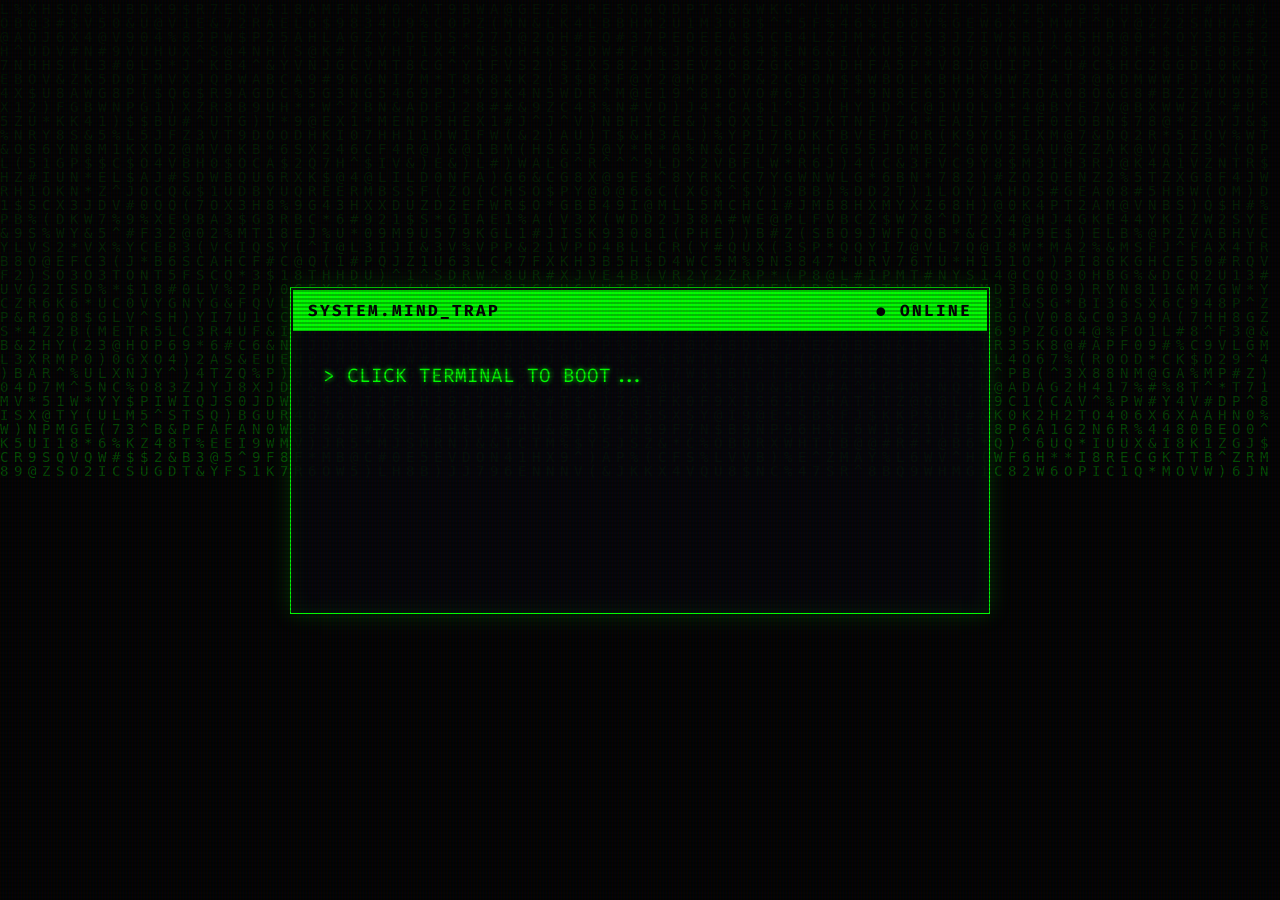
<file: Ghost terminal/protocol21/game.html>
<!DOCTYPE html>
<html lang="en">
<head>
    <meta charset="UTF-8">
    <meta name="viewport" content="width=device-width, initial-scale=1.0">
    <title>MindTrap v3.0 - Protocol 21</title>
    <link rel="stylesheet" href="game.css">
    <link href="https://fonts.googleapis.com/css2?family=Fira+Code:wght@400;700&display=swap" rel="stylesheet">
</head>
<body>
    <canvas id="matrix-bg"></canvas>
    <div class="crt-overlay"></div>
    
    <div id="terminal-container">
        <div class="terminal-header">
            <span class="glitch-title" data-text="SYSTEM.MIND_TRAP">SYSTEM.MIND_TRAP</span>
            <span class="status">● ONLINE</span>
        </div>
        
        <div id="content-area">
            <div id="text-output" class="typewriter-text"></div>
            
            <div id="node-display" class="hidden">
                </div>
        </div>

        <div class="controls" id="controls">
            <button id="start-btn" class="cyber-btn hidden">INITIALIZE</button>
            <div id="game-btns" class="hidden">
                <button class="cyber-btn num-btn" data-val="1">EXTRACT 1</button>
                <button class="cyber-btn num-btn" data-val="2">EXTRACT 2</button>
                <button class="cyber-btn num-btn" data-val="3">EXTRACT 3</button>
            </div>
        </div>
    </div>

    <script src="game.js"></script>
</body>
</html>
</file>
<file: Ghost terminal/protocol21/game.css>
:root {
    --bg-base: #030303;
    --neon-green: #0f0;
    --neon-red: #ff003c;
    --terminal-bg: rgba(5, 5, 10, 0.85);
    --font-mono: 'Fira Code', monospace;
}

* { margin: 0; padding: 0; box-sizing: border-box; }

body {
    background-color: var(--bg-base);
    color: var(--neon-green);
    font-family: var(--font-mono);
    height: 100vh;
    display: flex;
    justify-content: center;
    align-items: center;
    overflow: hidden;
}

#matrix-bg {
    position: absolute;
    top: 0; left: 0;
    width: 100vw; height: 100vh;
    z-index: 0;
    opacity: 0.3;
}

.crt-overlay {
    position: absolute;
    top: 0; left: 0; width: 100vw; height: 100vh;
    background: linear-gradient(rgba(18, 16, 16, 0) 50%, rgba(0, 0, 0, 0.25) 50%), linear-gradient(90deg, rgba(255, 0, 0, 0.06), rgba(0, 255, 0, 0.02), rgba(0, 0, 255, 0.06));
    background-size: 100% 4px, 3px 100%;
    z-index: 10;
    pointer-events: none;
    animation: flicker 0.15s infinite;
}

@keyframes flicker {
    0% { opacity: 0.95; }
    50% { opacity: 0.85; }
    100% { opacity: 0.95; }
}

#terminal-container {
    position: relative;
    z-index: 5;
    width: 90%;
    max-width: 700px;
    background: var(--terminal-bg);
    border: 1px solid var(--neon-green);
    box-shadow: 0 0 20px rgba(0, 255, 0, 0.2), inset 0 0 20px rgba(0, 255, 0, 0.1);
    padding: 2px;
}

.terminal-header {
    background: var(--neon-green);
    color: var(--bg-base);
    padding: 10px 15px;
    display: flex;
    justify-content: space-between;
    font-weight: bold;
    text-transform: uppercase;
    letter-spacing: 2px;
}

#content-area {
    padding: 30px;
    min-height: 250px;
    display: flex;
    flex-direction: column;
    justify-content: flex-start;
}

.typewriter-text {
    font-size: 1.2rem;
    line-height: 1.6;
    text-shadow: 0 0 5px var(--neon-green);
    min-height: 3rem;
    margin-bottom: 20px;
}

/* --- Node Display Styling --- */
#node-display {
    display: flex;
    flex-wrap: wrap;
    gap: 10px;
    margin-top: 10px;
}

.node {
    width: 25px;
    height: 40px;
    background: var(--neon-green);
    box-shadow: 0 0 10px var(--neon-green);
    transition: all 0.3s ease;
}

.node.taken {
    background: transparent;
    border: 1px solid rgba(0, 255, 0, 0.2);
    box-shadow: none;
    opacity: 0.3;
}

.node.ai-taken {
    background: var(--neon-red);
    box-shadow: 0 0 10px var(--neon-red);
    opacity: 0;
    transform: scale(0);
}

.controls {
    padding: 0 30px 30px;
    display: flex;
    justify-content: flex-end;
    gap: 10px;
}

.cyber-btn {
    background: transparent;
    color: var(--neon-green);
    border: 1px solid var(--neon-green);
    font-family: var(--font-mono);
    font-size: 1rem;
    padding: 10px 15px;
    cursor: pointer;
    text-transform: uppercase;
    transition: all 0.2s;
}

.cyber-btn:hover:not(:disabled) {
    background: var(--neon-green);
    color: var(--bg-base);
    box-shadow: 0 0 15px var(--neon-green);
}

.cyber-btn:disabled {
    opacity: 0.3;
    cursor: not-allowed;
    border-color: #555;
    color: #555;
}

.hidden { display: none !important; }

.glitch-reveal {
    color: var(--neon-red);
    text-shadow: 0 0 10px var(--neon-red);
    font-size: 1.5rem;
}

.screen-shake {
    animation: shake 0.4s cubic-bezier(.36,.07,.19,.97) both;
}

@keyframes shake {
    10%, 90% { transform: translate3d(-2px, 2px, 0); }
    20%, 80% { transform: translate3d(4px, -2px, 0); }
    30%, 50%, 70% { transform: translate3d(-6px, 4px, 0); }
    40%, 60% { transform: translate3d(6px, -4px, 0); }
}
</file>
